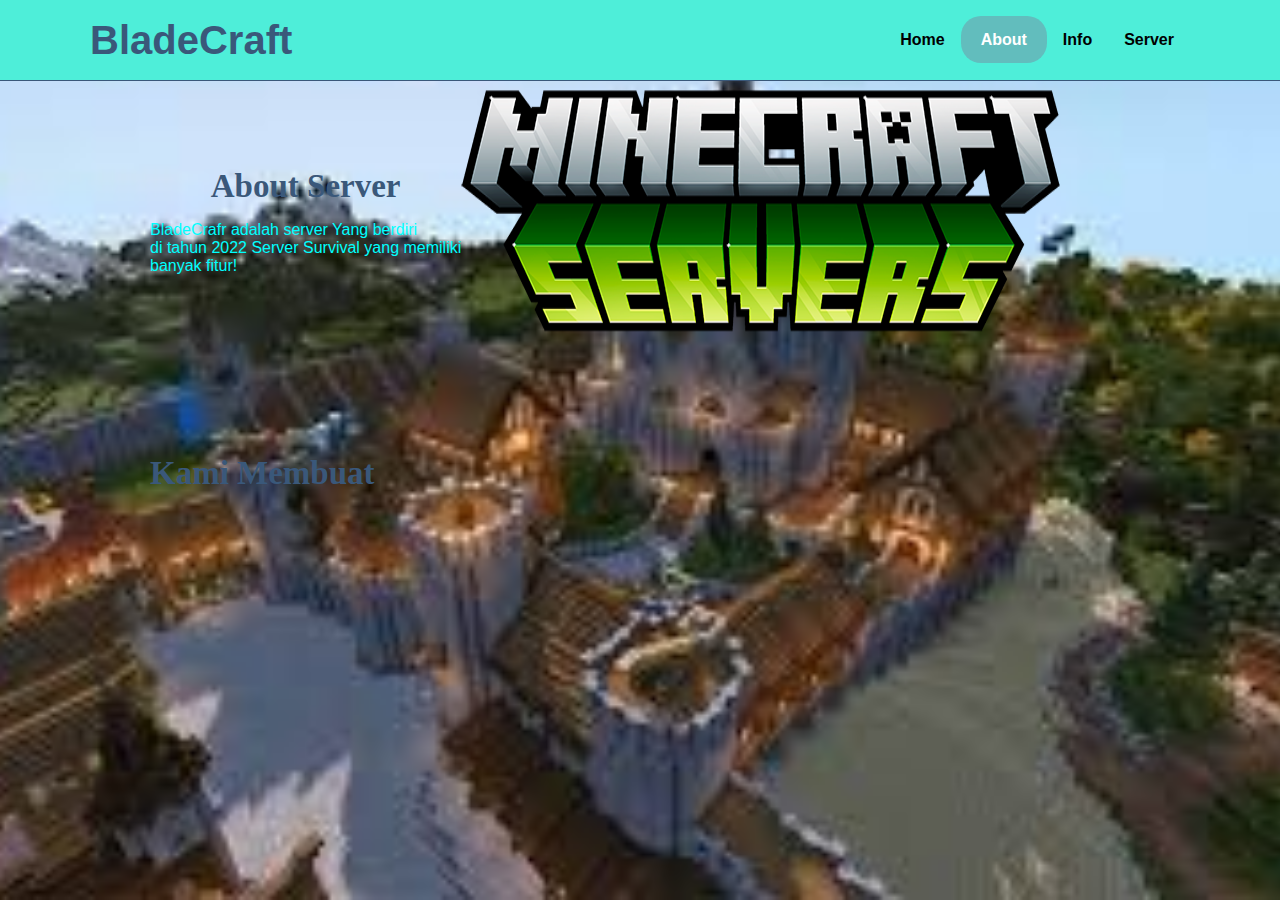
<file: about.html>
<!DOCTYPE html>
<html lang="en">
    <head>
        <meta charset="UTF-8">
        <meta name="viewport" content="width=device-width, initial-scale=1.0">
        <title>BladeCraft | About</title>
        <link rel="stylesheet" href="style.css">
    </head>
    <body>
        <div class="main2">
            <nav>
                <div class="wrapper">
                   <div class="logo"><a href=''>BladeCraft</a></div>
                       <div class="menu">
                        <ul>
                            <li><a href="index.html">Home</a></li>
                            <li><a href="about.html" class="tbl-biru">About</a></li>
                            <li><a href="info.html">Info</a></li>
                            <li><a href="server.html">Server</a></li>
                        </ul>
                    </div>
                </div>
            </nav>
            <div class="wrapper">
                <section id="about">
                    <div class="kolom">
                        <center>
                            <h2>About Server</h2>
                        </center>
                        <div class="blue">
                            <p>BladeCrafr adalah server Yang berdiri </p>
                            <p> di tahun 2022 Server Survival yang memiliki</p>
                            <p>banyak fitur!</p>
                            <br>
                        </div>
                    </div>
                    <img src="assets/img/server.png">
                </section>
                <section id="about1">
                    <div class="kolom">
                        <h2>Kami Membuat </h2>
                    </div>
                </section>
            </div>
        </div>
    </body>
</html>
</file>
<file: style.css>
* {
    text-decoration: none;
    margin: 0px;
    padding: 0px;
}

body {
    margin: 0px;
    padding: 0px;
    font-family: 'Open Sans',sans-serif;
}

html {
    width: 100%;
    height: 100vh;
    background:url(assets/img/background.jfif)no-repeat center fixed;
    -webkit-background-size:cover;
    -moz-background-size:cover;
    -moz-background-size:cover;
    background-size: cover;
    background-position: center;
}

.wrapper {
    width: 1100px;
    margin: auto;
    position: relative;
}

.logo a {
    font-size: 40px;
    font-weight: bold;
    float: left;
    font-family: 'Open Sans',sans-serif;
    color: #3a587a;
}

.menu {
    float: right;
}

nav {
    width: 100%;
    margin: auto;
    display: flex;
    line-height: 80px;
    position: sticky;
    position: -webkit-sticky;
    top: 0;
    background: rgb(78, 238, 217);
    z-index: 999;
    border-bottom:1px solid #3a587a;
}

nav ul {
    list-style-type: none;
    margin: 0;
    padding: 0;
    overflow: hidden;
}

nav ul li {
    float: left;
}

nav ul li a {
    color:black;
    font-weight: bold;
    text-align: center;
    padding: 0px 16px 0px 16px;
}

nav ul li::after {
    content: '';
    height: 3px;
    width: 100%;
    background: purple;
    position: obsolute;
    left: 0px;
    bottom: 10px;
    transition: 0.5s;
}

nav ul li:hover::after {
    width: 100%;
}

section {
    margin: auto;
    display: flex;
    margin-bottom: 25px;
}

.kolom {
    margin-top: 80px;
    margin-bottom: 50px;
    margin-left: 60px;
}

.kolom .deskirpsi {
    font-size: 20px;
    font-weight: bold;
    font-family: 'comic sans ms';
    color: #3a587a;
}

h2 {
    font-family: 'comic sans ms';
    font-weight: 800;
    font-size: 33px;
    margin-bottom: 10px;
    color: #3a587a;
    width: 100%;
    line-height: 50px;
}

a.tbl-biru {
    background-color: rgb(98, 189, 189);
    border-radius: 20px;
    margin-top: 20px;
    padding: 15px 20px 15px 20px;
    color: #ffff;
    cursor: pointer;
    font-weight: hold;
}

a.tbl-biru:hover {
    background: rgb(218, 119, 152);
    text-decoration: none;
}

a.tbl-pink {
  background-color: rgb(0, 204, 255);
  padding: 16px;
  text-decoration: none;
  color: white;
  box-shadow: 0px 14px 56px -11px rgb(56 189 248);
  border-radius: 10px;
}

.tengah {
    text-align: center;
    width: 100%;
}

.contact {
    width: 100%;
    position: relative;
    display: flex;
    flex-wrap: wrap;
}

.icon {
    width: 15%;
    margin: 0 auto;
}

.icon img {
    width: 80%;
    border-radius: 50%;
}

.icon p {
    font-family: 'comic sans ms';
    font-weight: 800;
    font-size: 25px;
    text-align: center;
    color:rgb(75, 189, 189)
}

#footer {
    background: #2c68b1;
    padding: 70px 0px 70px 0px;
}

.footer {
    width: 100%;
    position: relative;
    display: flex;
    flex-wrap: wrap;
    margin: auto;
}

.footer-section {
    width: 50%;
    margin: 0 auto;
}

h3 {
    font-family: "comic sans ms";
    font-weight: 800;
    font-size: 30px;
    margin-bottom: 20px;
    color: rgb(41, 38, 38);
    width: 100%;
    line-height: 50px;
}

#copyright {
    text-align: center;
    margin-left: 1px;
    margin-right: 1px;
    background-color: #3a587a;
}

@media screen and (max-width: 991.98px) {
    .wrapper {
        width: 90%;
    }
    .logo a {
        display: block;
        width: 100%;
        text-align: center;
    }
    nav .menu {
        width: 100%;
        margin: 0;
    }
    nav .menu ul {
        text-align: center;
        margin: auto;
        line-height: 60px;
    }

    nav .menu ul li {
        display: inline-block;
        float: none;
    }

    section {
        display: block;
    }

    section img {
        display: block;
        width: 100%;
    }

    .icon {
        width: 45%;
    }
}

.tombol-menu {
    position: absolute;
    top: 1.7rem;
    right: 1rem;
    display: none;
    flex-direction: column;
    justify-content: space-between;
    width: 30px;
    height: 20px;
}

.tombol-menu .garis {
    height: 3px;
    background-color: #5c7da7;
}

.gray {
    color: gray;
}


html::-webkit-scrollbar {
  width: 7px;
  border-radius: 3px;
}
html::-webkit-scrollbar-thumb {
  border-radius: 3px;
  height: 70px;
  background-color: #0066ff;
}

.center {
    text-align: center;
    margin-bottom: 20px;
}

.icon1 {
    width: 44%;
    margin: 0;
    margin-left: 10%;
}

.icon1 img {
    width: 80%;
    border-radius: 50%;
    margin-top: 20px;
}

h4 {
    text-align: center;
    font-weight: 800;
    font-size: 33px;
    margin-bottom: 10px;
    color: #0c0c0c;
    width: 80%;
    line-height: 50px;
}

.yellow {
    color: yellow;   
}

.blue {
    text-shadow: #26a8e4;
    color: cyan;
}
</file>
